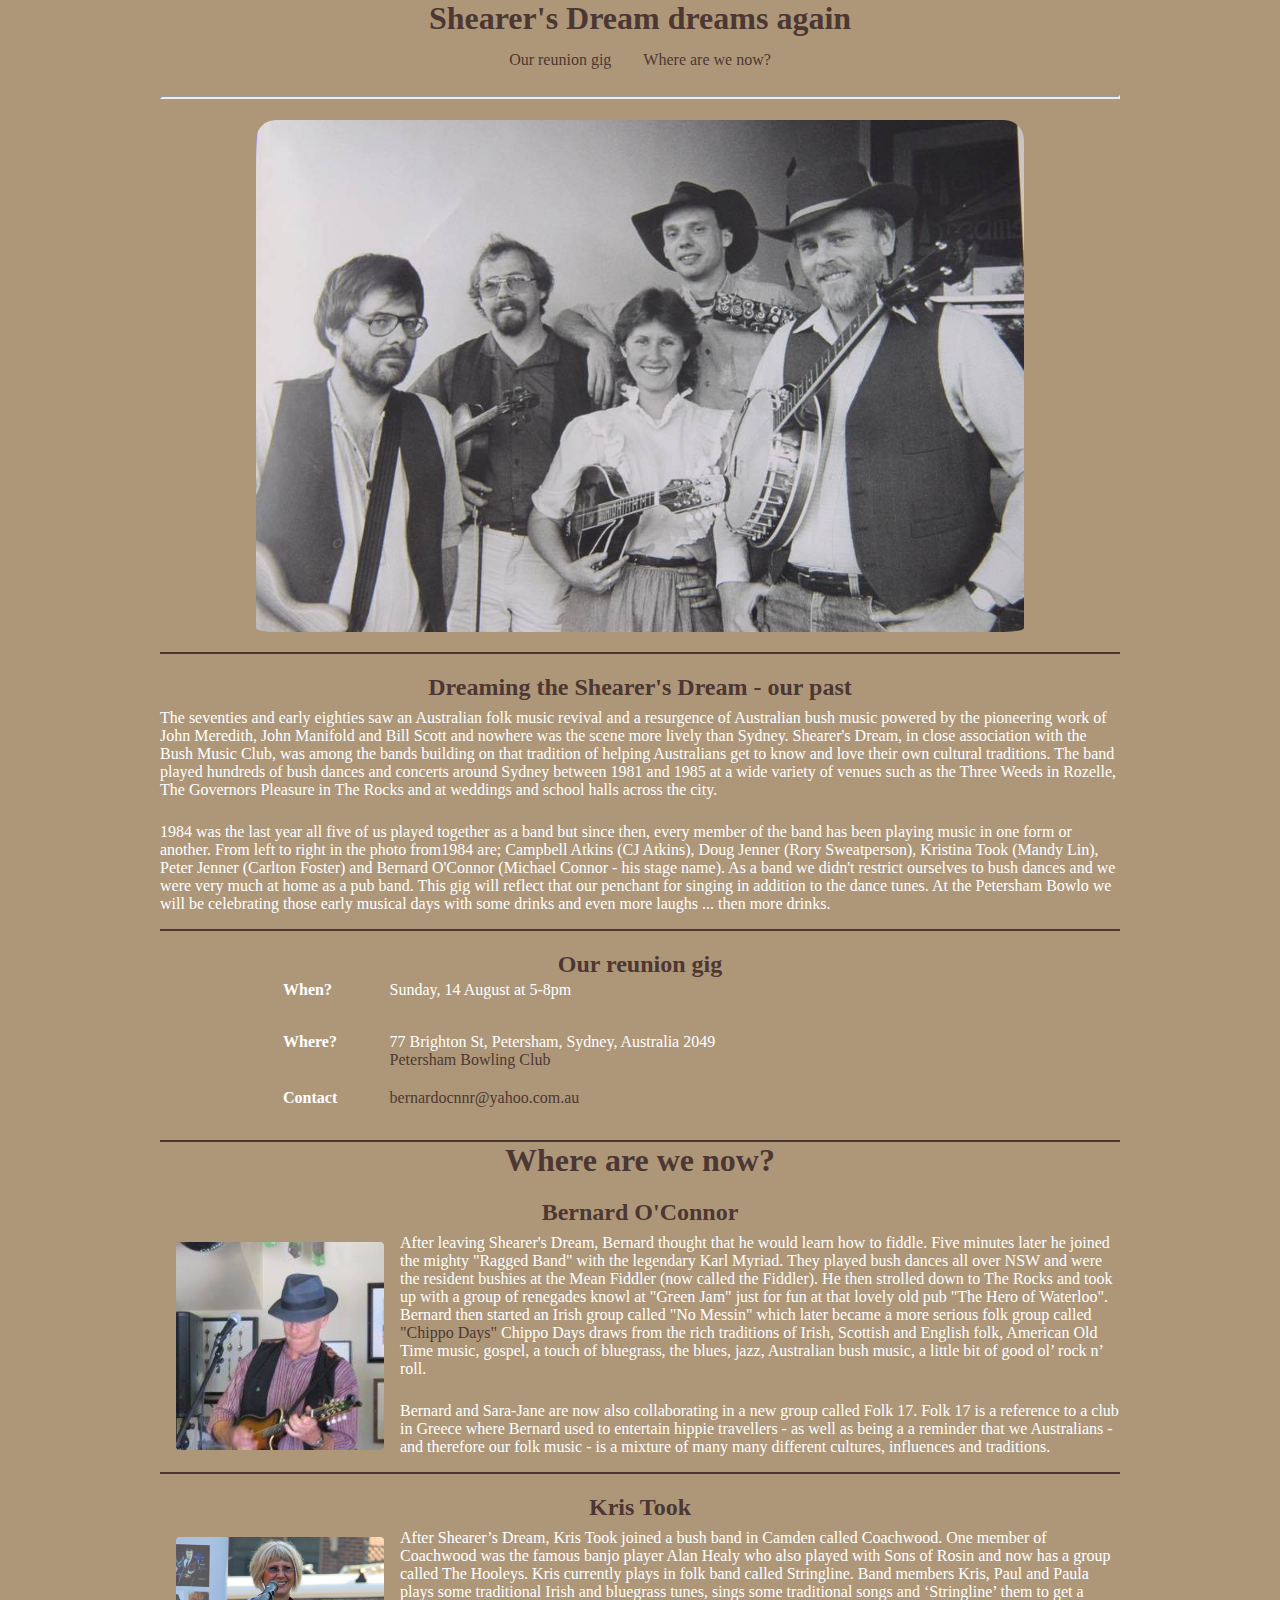
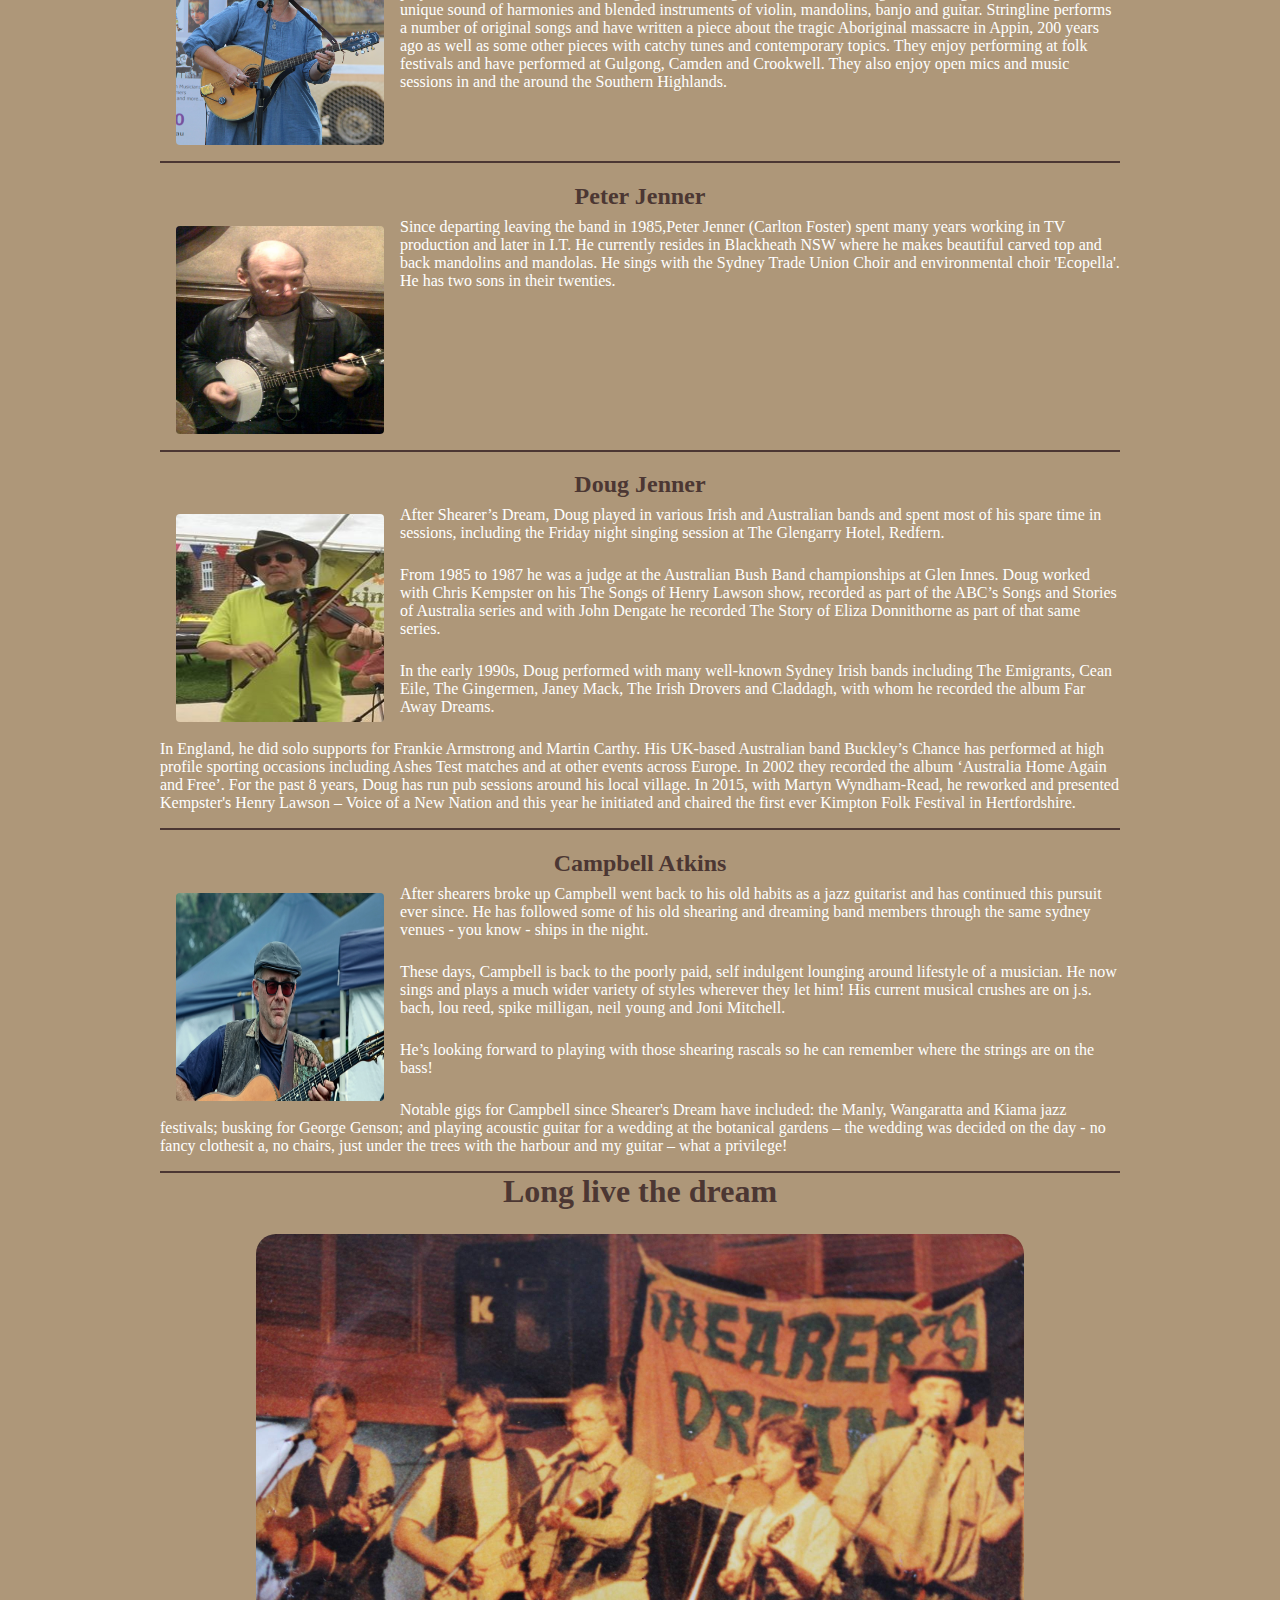
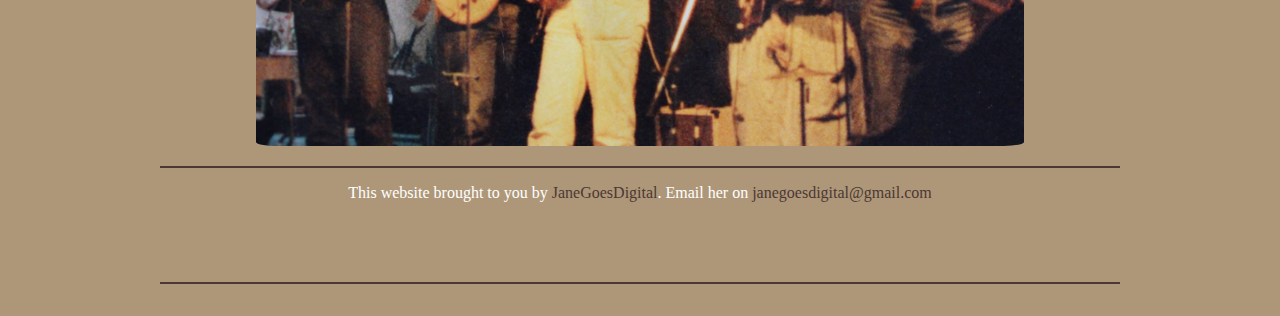
<file: index.html>
<!DOCTYPE html>
<html lang="en">

<head>
    <meta charset="UTF-8">
    <meta name="viewport" content="width=device-width, initial-scale=1.0" />

    <meta name="keywords" content="shearers dream reunion gig shearers dream reunion gig shearers dream reunion gigshearers dream reunion gig shearers dream reunion gig shearers dream reunion gig shearers dream reunion gig shearers dream reunion gig shearers dream reunion gig shearers dream reunion gig shearers dream reunion gig shearers dream reunion gig  shearers dream reunion gig shearers dream reunion gig  shearers dream reunion gig shearers dream reunion gigshearers dream reunion gig shearers dream reunion gig shearers dream reunion gig shearers dream reunion gigshearers dream reunion gig shearers dream reunion gig shearers dream reunion gig shearers dream reunion gig shearers dream reunion gig shearers dream reunion gig shearers dream reunion gig shearers dream reunion gig"
    />

    <title>Shearer's dream reunion</title>

    <link rel="stylesheet" href="./css/style.css">
</head>

<body>

    <div class="container">
        <div class="fixed col-12 sm-col-12 md-col-12 tiny-col-12">
            <h1>Shearer's Dream dreams again</h1>
            <ul>
                <!-- <li><a href="#about">About</a></li> -->
                <li> <a href="#gig">Our reunion gig</a> </li>
                <li> <a href="#now">Where are we now?</a> </li>
            </ul>
            <hr>
        </div>


        <div class="col col-12 sm-col-12 md-col-12 tiny-col-12">
            <img class="dream" src="Assets/Shearers_dream1.jpg" height=80% width=80%>
        </div>


        <div class="col col-12 sm-col-12 md-col-12 tiny-col-12" id="photo">
            <h2>Dreaming the Shearer's Dream - our past</h2>
            <p id="gig">The seventies and early eighties saw an Australian folk music revival and a resurgence of Australian bush music powered by the pioneering work of John Meredith, John Manifold and Bill Scott and nowhere was the scene more lively than Sydney.
                Shearer's Dream, in close association with the Bush Music Club, was among the bands building on that tradition of helping Australians get to know and love their own cultural traditions. The band played hundreds of bush dances and concerts
                around Sydney between 1981 and 1985 at a wide variety of venues such as the Three Weeds in Rozelle, The Governors Pleasure in The Rocks and at weddings and school halls across the city.</p>

            <p>1984 was the last year all five of us played together as a band but since then, every member of the band has been playing music in one form or another. From left to right in the photo from1984 are; Campbell Atkins (CJ Atkins), Doug Jenner
                (Rory Sweatperson), Kristina Took (Mandy Lin), Peter Jenner (Carlton Foster) and Bernard O'Connor (Michael Connor - his stage name). As a band we didn't restrict ourselves to bush dances and we were very much at home as a pub band. This
                gig will reflect that our penchant for singing in addition to the dance tunes. At the Petersham Bowlo we will be celebrating those early musical days with some drinks and even more laughs ... then more drinks.</p>


        </div>

        <div class="col col-12 sm-col-12 md-col-12 tiny-col-12">
            <h2>Our reunion gig</h2>
            <table id="now">
                <tr>
                    <td><strong>When?</strong></td>
                    <td>Sunday, 14 August at 5-8pm</td>
                </tr>
                <tr>
                    <td><strong>Where? </strong></td>

                    <td> 77 Brighton St, Petersham, Sydney, Australia 2049
                        <p><a href="http://www.thepbc.org.au/#!contact-us/c1ubh">Petersham Bowling Club</a></p>
                </tr>
                <tr>
                    <td><strong>Contact</strong></td>
                    <td><a href="mailto:bernardocnnr@yahoo.com.au">bernardocnnr@yahoo.com.au</a></td>
                </tr>
            </table>

        </div>


        <div class="col col-12 sm-col-12 md-col-12 tiny-col-12">
            <h1>Where are we now?</h1>

            <h2>Bernard O'Connor</h2>
            <img src="Assets/Bernard.jpg" class="biophoto" alt="Picture of Bernard playing a mandolin" height=30% width=30%>
            <p>After leaving Shearer's Dream, Bernard thought that he would learn how to fiddle. Five minutes later he joined the mighty "Ragged Band" with the legendary Karl Myriad. They played bush dances all over NSW and were the resident bushies at the
            Mean Fiddler (now called the Fiddler). He then strolled down to The Rocks and took up with a group of renegades knowl at "Green Jam" just for fun at that lovely old pub "The Hero of Waterloo". Bernard then started an Irish group called
            "No Messin" which later became a more serious folk group called <a href="https://sites.google.com/site/chippodays/">"Chippo Days"</a> Chippo Days draws from the rich traditions of Irish, Scottish and English folk, American Old Time music,
            gospel, a touch of bluegrass, the blues, jazz, Australian bush music, a little bit of good ol’ rock n’ roll.</p>

            <p> Bernard and Sara-Jane are now also collaborating in a new group called Folk 17. Folk 17 is a reference to a club in Greece where Bernard used to entertain hippie travellers - as well as being a a reminder that we Australians - and therefore
            our folk music - is a mixture of many many different cultures, influences and traditions.
            </p>
        </div>


        <div class="col col-12 sm-col-12 md-col-12 tiny-col-12">
            <h2>Kris Took</h2>
            <img src="Assets/Kris1.jpg" class="biophoto" alt="Picture of Kris playing a mandolin" height=30% width=30%>
            <p>After Shearer’s Dream, Kris Took joined a bush band in Camden called Coachwood. One member of Coachwood was the famous banjo player Alan Healy who also played with Sons of Rosin and now has a group called The Hooleys. Kris currently plays
            in folk band called Stringline. Band members Kris, Paul and Paula plays some traditional Irish and bluegrass tunes, sings some traditional songs and ‘Stringline’ them to get a unique sound of harmonies and blended instruments of violin,
            mandolins, banjo and guitar. Stringline performs a number of original songs and have written a piece about the tragic Aboriginal massacre in Appin, 200 years ago as well as some other pieces with catchy tunes and contemporary topics. They
            enjoy performing at folk festivals and have performed at Gulgong, Camden and Crookwell. They also enjoy open mics and music sessions in and the around the Southern Highlands.
            </p>

        </div>

        <div class="col col-12 sm-col-12 md-col-12 tiny-col-12">
            <h2>Peter Jenner</h2>

            <img src="Assets/peter.jpg" class="biophoto" alt="Picture of Peter playing a mandolin" height=30% width=30%>

            <p>Since departing leaving the band in 1985,Peter Jenner (Carlton Foster) spent many years working in TV production and later in I.T. He currently resides in Blackheath NSW where he makes beautiful carved top and back mandolins and mandolas.
            He sings with the Sydney Trade Union Choir and environmental choir 'Ecopella'. He has two sons in their twenties.</p>

        </div>


        <div class="col col-12 sm-col-12 md-col-12 tiny-col-12">

            <h2>Doug Jenner</h2>

            <img src="Assets/doug.jpg" class="biophoto" alt="Picture of Peter playing a mandolin" height=30% width=30%>

            <p>After Shearer’s Dream, Doug played in various Irish and Australian bands and spent most of his spare time in sessions, including the Friday night singing session at The Glengarry Hotel, Redfern. </p>
            <p>From 1985 to 1987 he was a judge at the Australian Bush Band championships at Glen Innes. Doug worked with Chris Kempster on his The Songs of Henry Lawson show, recorded as part of the ABC’s Songs and Stories of Australia series and with John
            Dengate he recorded The Story of Eliza Donnithorne as part of that same series.</p>
            <p>In the early 1990s, Doug performed with many well-known Sydney Irish bands including The Emigrants, Cean Eile, The Gingermen, Janey Mack, The Irish Drovers and Claddagh, with whom he recorded the album Far Away Dreams.</p>
            <p>In England, he did solo supports for Frankie Armstrong and Martin Carthy. His UK-based Australian band Buckley’s Chance has performed at high profile sporting occasions including Ashes Test matches and at other events across Europe. In 2002
            they recorded the album ‘Australia Home Again and Free’. For the past 8 years, Doug has run pub sessions around his local village. In 2015, with Martyn Wyndham-Read, he reworked and presented Kempster's Henry Lawson – Voice of a New Nation
            and this year he initiated and chaired the first ever Kimpton Folk Festival in Hertfordshire.</p>
        </div>

      <div class="col col-12 sm-col-12 md-col-12 tiny-col-12">
            <h2>Campbell Atkins</h2>
            <img src="Assets/campbell.jpg" class="biophoto" alt="Picture of Campbell playing a guitar" height=30% width=30%>

            <p>After shearers broke up Campbell went back to his old habits as a jazz guitarist and has continued this pursuit ever since. He has followed some of his old shearing and dreaming band members through the same sydney venues - you know - ships
                in the night.</p>

            <p>These days, Campbell is back to the poorly paid, self indulgent lounging around lifestyle of a musician. He now sings and plays  a much wider variety of styles wherever they let him! His current musical crushes are on j.s. bach, lou reed, spike milligan, neil young and Joni Mitchell. </p>
            <p>He’s looking forward to playing with those shearing rascals so he can remember where the strings are on the bass! </p>
              <p>Notable gigs for Campbell since Shearer's Dream have included: the Manly, Wangaratta and Kiama jazz festivals; busking for George Genson; and playing acoustic guitar
                for a wedding at the botanical gardens – the wedding was decided on the day - no fancy clothesit a, no chairs, just under the trees with the harbour and my guitar – what a privilege! </p>

        </div>


        <div class="col col-12 sm-col-12 md-col-12 tiny-col-12">
            <h1>Long live the dream</h1></p>


            <img src="Assets/shearers2.jpg" alt="Picture of the band" class="endphoto" height=80% width=80%>

        </div>



        <div class="col col-12 sm-col-12 md-col-12 tiny-col-12 footer">
            This website brought to you by <a href="https://janegoesdigital.com.au/">JaneGoesDigital</a>. Email her on <a href="mailto:janegoesdigital@gmail.com">janegoesdigital@gmail.com</a>
        </div>



    </div>






</body>

</html>
</file>
<file: css/style.css>
/*main text elements*/



body {
    background-color: #AE9779;
    color: white;
    text-align: center;
}

h1 {
  margin-top: 0;
  color: #4C373310;
  font-size: 2em;
}


h1, h2 {
  display: block;
  padding-bottom: 0;
  margin-bottom: 0;
  color: #4C3733
}

h3 {
  text-align: left;
  padding 0;
  margin-bottom: 0;
}

p {
  text-align: left;
  padding-top: 0.5em;
  margin-top: 0;
}

table {
    width: 75%;
    margin-left: auto;
    margin-right: auto;
    text-align: left;
}

td {
    height: 50px;
    vertical-align: top;
}

td p {
  padding: 0;
}

a {
  transition: color .4s;
  color: #4C3733;
  text-decoration: none;
}

a:link,
a:visited {
  color: #4C3733;
}

a:hover   {
  color: #D4D4D4;
  font-weight:bold;
}

a:active  {
  transition: color .3s;
  color: #007BE6;
}

.link {
  text-decoration: none;
}


/*navigation*/

.fixed {
  position:fixed;
  top: 0;
  background-color:  #AE9779;
  max-width: 960px;
  margin: 0;
  padding:0;
}

ul {
    list-style-type:none;
    margin: 0;
    padding: 0;
    overflow: hidden;
    display: inline-block;
}

li {
    float: left;
    margin-bottom: 0;
}

li a {
    display: block;
    color: white;
    text-align: center;
    padding: 14px 16px;
    text-decoration: none;
}

li a:hover {
    background-color: #280E09;
}



hr {
    border-width: 2px;
}

.footer {
  margin-top: 1em;
  margin-bottom: 2em;

}

/*images*/

img {
  border-radius: 20px;
  padding-bottom: 1em;
}

.dream {
margin-top: 7em;
/*margin-bottom: 2em;*/
}


.biophoto {
  width:auto;
  max-height: 300px;
  height: 15em;
  width: 15em;
  display: inline;;
  margin: 0 auto;
  float: left;
  padding: 1em;
};



.container {
  max-width: 960px;
  min-height: 200px;
  background-color: #AE9779;
  margin: 0 auto;

}

/* GRID SYSTEM */

* {
  -webkit-box-sizing: border-box;
  -moz-box-sizing: border-box;
  -ms-box-sizing: border-box;
  -o-box-sizing: border-box;
  box-sizing: border-box;
}

.col {
  float: left;
  min-height: 5vh;
  background: #AE9779;
   border-bottom: 2px solid #4C3733;
  -webkit-transition: background 1s;
  -moz-transition: background 1s;
  -ms-transition: background 1s;
  -o-transition: background 1s;
  transition: background 1s;
}


.col-12 {
  width: 100%;
}
/*different widths for different devices*/



@media (max-width: 420px){
  .col {
    width: 100%;
  }
  .tiny-col-12 {
    width: 90%;
  }
  h1,h2,h3 {
    font-size: 1.5em;
    color: white;
  }
}


@media (max-width: 760px) and (min-width: 420px){ /* sm- */
  .col {
    width: 100%;
  }
  .sm-col-12 {
    width: 100%;
  }
}

@media (max-width: 960px) and (min-width: 761px) { /* md- */
  .col {
    width: 100%;
  }
  .md-col-12 {
    width: 100%;
  }
}
/* DESKTOP VIEW */
@media (max-width: 1200px) and (min-width: 961px) { /* lg- */
  .col {
    /*background: lemonchiffon;*/
  }

  }
  .lg-col-12 {
    width: 100%;
  }
}

@media (max-width: 300px) {
  h1 {
    display: none;
  }
}

/*@media (max-width: 700px) {
  body {
    background-color: green;
  }
}*/

.container {
  max-width: 960px;
  min-height: 200px;
  background-color: #AE9779;
  margin: 0 auto;
  color: white;
}

/* GRID SYSTEM */

* {
  -webkit-box-sizing: border-box;
  -moz-box-sizing: border-box;
  -ms-box-sizing: border-box;
  -o-box-sizing: border-box;
  box-sizing: border-box;
}

.col {
  float: left;
  min-height: 100px;
  background: #AE9779;
  -webkit-transition: background 1s;
  -moz-transition: background 1s;
  -ms-transition: background 1s;
  -o-transition: background 1s;
  transition: background 1s;
}


.col-12 {
  width: 100%;
}

@media (max-width: 420px){ /* sm- */
  .col {
    /*background: red;*/
    width: 100%;
  }
  .tiny-col-12 {
    width: 100%;
  }
}


@media (max-width: 760px) and (min-width: 420px){ /* sm- */
  .col {
    /*background: hotpink;*/
    width: 100%;
  }
  .sm-col-12 {
    width: 75%;
  }
}

@media (max-width: 960px) and (min-width: 761px) { /* md- */
  .col {
    /*background: chartreuse;*/
  }
  .md-col-12 {
    width: 100%;
  }
}
/* DESKTOP VIEW */
@media (max-width: 1200px) and (min-width: 961px) { /* lg- */
  .col {
    /*background: lemonchiffon;*/
  }

  }
  .lg-col-12 {
    width: 100%;
  }
}
</file>
